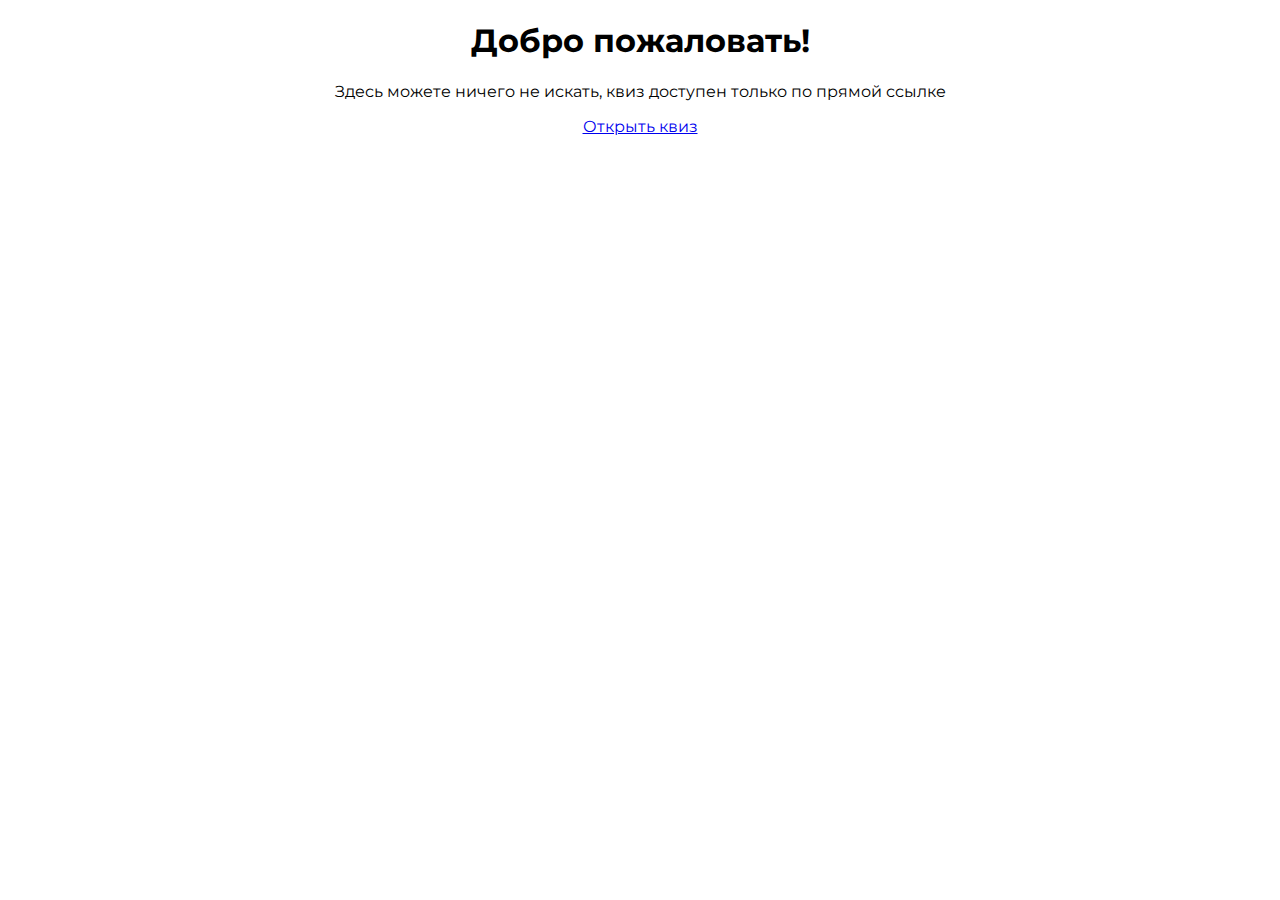
<file: templates/index.html>
<!DOCTYPE HTML>
<html lang="ru">
    <head>
        <link rel="stylesheet" href="/static/styles.css">
        <title>Interactive Quiz</title>
    </head>
    <body class="index">
        <h1>Добро пожаловать!</h1>
        <p>Здесь можете ничего не искать, квиз доступен только по прямой ссылке</p>
        <a href="/quiz/2">Открыть квиз</a>
    </body>
</html>
</file>
<file: static/styles.css>
/*Colors: #FECA43 - yellow
#60449B - purple
#2B2235 - black*/

@import url('https://fonts.googleapis.com/css2?family=Montserrat:ital,wght@0,100..900;1,100..900&display=swap');

body {
    margin: 0;
    padding: 0;
    overflow: hidden;
}

.index {
    font-family: Montserrat;
    text-align: center;
}

.enterdiv, .quizdiv, .popup, .enddiv {
    width: 100%;
    height: 100%;
    border: 1 solid;
    overflow: hidden;
    position: absolute;
}

.hide {
    transition: 0.4s all;
    opacity: 0;
    visibility: hidden;
    z-index: -1;
}

.quiz-bg {
    width: 100vw;
    height: 100vh;
    background: #7157A9;
    /* background: linear-gradient(160deg, rgb(110, 200, 250) 0%, rgba(249,227,113,1) 100%);   */
    background-size: 100%;
}

.logo {
    display: block;
    fill: #602b7a;
	margin: 3% 0 0 3%;
    min-width: 420px;
	width: 30%;
}

.quizname {
    color: #FFF;
    font-family: Montserrat;
    font-size: 8vh;
    font-weight: 600;
    width: 70%;
    margin: 5% 0 5% 3%;
}

.lines {
    margin-left: 3%;
}

/* я сам не понял, как оно разрослось до таких объёмов*/
.enterButton {
    font-family: Montserrat;
    background-color: #FECA43;
    font-weight: 500;
    border: none;
    color: #2B2235;
    padding: 20px;
    text-align: center;
    text-decoration: none;
    display: block;
    font-size: 28px;
    cursor: pointer;
    border-radius: 24px;
    position: absolute; 
    left: 0; 
    bottom: 8%;
    right: 0; 
    margin-left: auto; 
    margin-right: auto; 
    width: 160px;
}

.navbar {
    background-color: #60449B;
    box-shadow: 0px 2px 5px 0px #111;
    display: flex;
    justify-content: left;
    align-items: center;
    flex-flow: 1;
}

.minilogo {
    width: 4vw;
    height: 5vw;
    padding: 0.5%;
    margin: 5px 0 0 15px;
}

.quizmininame {
    font-family: Montserrat;
    font-weight: 500;
    color: #fff;
    width: 72%;
    font-size: 1.5vw;
    /* margin-left: 3%; */
    margin: auto 0 auto 2%;
    overflow: hidden;
    white-space: nowrap;
    text-overflow: ellipsis;
}

.menuicon {
    display: block;
    width: 2.5vw;
    height: 2.5vw;
    position: absolute;
    margin: auto 0;
    right: 1%;
    flex-grow: 1;
    padding: 0.8vw;
}

.qadiv {
    border: 12px solid #FFFFFF;
    background-color: #FECA43;
    /* border-radius: 10px; */
    width: 80%;
    max-width: 800px;
    height: 65%;
    margin: 4% auto;
}

.questiontext {
    font-family: Montserrat;
    font-weight: 600;
    font-size: 1.5vw;
    padding: 0vw 1.3vw 0 1.3vw;
}

.questionnumber {
    font-family: Montserrat;
    font-size: 1vw;
    /* position: absolute;  */
    margin: 1.3vw 1.3vw 0 1.3vw;
    font-weight: 500;
}

.questiontimer {    
    font-family: Montserrat;
    font-size: 1vw;
    /* position: absolute;  */
    margin: 1.3vw 1.3vw 0 1.3vw;
    font-weight: 500;
    /* float: right;
    width: 70%; */
}

.idkc {
    display: flex;
    justify-content: space-between;
}

input {
    -webkit-appearance: none;
    -moz-appearance: none;
    appearance: none;
  
    border-radius: 50%;
    width: 1vw;
    height: 1vw;
  
    border: 2px solid #999;
    transition: 0.2s all linear;
    outline: none;
    margin-right: 5px;
  
    position: relative;
}

.inputmobile {
    width: 4vw;
    height: 4vw;
}

.inputmobile:checked {
    border: 1.2vw solid #fff;
}

input:checked {
    border: 0.4vw solid #fff;
}

.right {
    width: 30%;
    float: right;
    position: absolute;
    right: 0 2vw;
}

label {
    color: #FFF;
    word-wrap: break-word;
    width: 40%;
    display: block;
    font-family: Montserrat;
    font-weight: 500;
    font-size: 1.3vw;
    margin: 1.5vw;
    background-color: #60449B;
    border-radius: 0.7vw;
    padding: 0.6vw;
    transition: background-color 0.4s;
}

.labelmobile {
    /* width: 70%; */
    border-radius: 3vw;
    padding: 2.5vw;
    /* margin: 6vw; */
    font-size: 3.7vw;
}


label:hover {
    background-color: #4c357e;
}

.row1, .row2 {
    display: flex;
    justify-content: space-between;
    box-sizing: border-box;
    /* padding: 1vw; */
    padding: 0 1vw;
    transition: background-color 0.4s;
}

.questionchoose {
    transition: all 0.2s;
    box-shadow: 0px 0.4vw 0.5vw 0px rgba(0,0,0,0.7);
    opacity: 0;
    visibility: hidden;
    z-index: -1;
    position: absolute;
    font-family: Montserrat;
    background-color: #FFF;
    width: 20vw;
    right: 0px;
    border-radius: 0 0 0.5vw 0.5vw;
}

.showanim {   opacity: 1;
    visibility: visible;
    z-index: 1; }

.changeQuestion1, .changeQuestion2 {
    display: flex;
    justify-content: space-evenly;
    /* padding: 1vw; */
}

.aa {
    font-size: 2vw;
    font-weight: 500;
    background-color: #FECA43;
    padding: 0.5vw;
    width: 2.4vw;
    border-radius: 111111px;
    text-align: center;
}

.qabuttons {
    display: flex;
    justify-content: space-between;
    padding-right: 3vw;
    padding-left: 3vw;
    margin-bottom: 0px;
    height: 10vh;
}

.checkAnswer:hover {
    background-color: #4c357e;
}

.checkAnswer {
    /* position: relative;
    margin-right: 3vw;
    margin-left: auto;
    margin-top: 1vw; */
    display: block;
    font-family: Montserrat;
    font-size: 1.5vw;
    background-color: #60449B;
    padding: 1vw;
    border-radius: 1vw;
    color: #fff;
    font-weight: 600;
    border-color: #ffffff00;
    transition: background-color 0.4s;
}

.camobile {
    font-size: 4.5vw;
    padding: 3vw;
    border-radius: 4vw;
}

.hinticon {
    /* width: 5vw; */
    height: 10vh;
    background-color: #60449B;
    border-radius: 1vw;
    transition: background-color 0.4s;
}

.hinticon:hover {
    background-color: #4c357e;
}

.hintmobile {
    height: 10vh;
    border-radius: 4vw;
}

.popup {
    opacity: 0;
    visibility: hidden;
    z-index: -1;
    position: absolute;
    background: #00000088;
    top: 0;
    bottom: 0;
    left: 0;
    right: 0;
    display: flex;  
    justify-content: center;  
    align-items: center;
    /* transition: all 0.4s; */
    /* display: none; */
}

.popupwindow {
    background-color: #FFF;
    width: 40vw;
    /* height: 35vh; */
    margin: auto;
    border-radius: 1vw;
    padding: 1vw;
    text-align:center;
}

.popupmobile {
    width: 80vw;
    /* height: 40vh; */
    border-radius: 4vw;
    padding: 5vw;
}

.popuptext {
    text-align: center;
    font-family: Montserrat;
    font-weight: 600;
    font-size: 4vh;
}

.popuppmob {
    font-size: 3vh;
}

.popupbutton {
    text-align: center;
    font-family: Montserrat;
    font-weight: 500;
    font-size: 3.5vh;
    background-color: #FECA43;
    color: #000;
    border-radius: 1vw;
    padding: 0.5vw 1.5vw;
    margin: 0 0 2vw 0;
    transition: background-color 0.4s;
    border: none;
    bottom: 0;
    display: inline-block;
    align-self: flex-end;
}

.popupbutton:hover {
    background-color: #ba922e;
}

.popupbuttonmobile {
    border-radius: 4vw;
    padding: 2vw 6vw;
}

.popupshow {
    opacity: 1;
    visibility: visible;
    z-index: 1;
}

.qcmobile {
    /* width: 60vw; */
    font-size: 6vw;
    padding: 1.5vw;
    width: 7.2vw;
    /* border-radius: 4vw; */
}

.qqcmob {
    width: 60vw;
    border-radius: 0 0 1.5vw 1.5vw;
}

.enddiv {
    display: none;
    overflow: hidden;
    position: relative;
}

.endshow {
    display: block;
}

.scbase {
    position: absolute;
    display: block;
    pointer-events:none;
    filter: blur(0.7vw);
    overflow: hidden;
    width: 29vw;
    height: 37vw;
}

.semicircle1 {
    transform: rotate(170deg);
    left: -12vw;
    top: -4vw;
}

.semicircle2 {
    transform: rotate(230deg);
    /* left: -12vw; */
    top: -15vw;
}

.semicircle3 {
    transform: rotate(350deg);
    right: -12vw;
    bottom: -4vw;
}

.semicircle4 {
    transform: rotate(50deg);
    right: 0;
    bottom: -16vw;
}

.scmob {
    width: 58vw;
    height: 74vw;
}

.sc1 { left: -20vw; }
.sc2 { top: -27vw; }
.sc3 { right: -20vw; }
.sc4 { bottom: -28vw; }

.endbase {
    width: 60%;
    height: 60%;
    margin: auto;
    font-family: Montserrat;
    font-size: 4vw;
    color: #fff;
    text-align: center;
    display: grid;
    position: absolute;
    left: 50%;
    top: 50%;
    transform: translate(-50%, -50%);
}

.endbasemob {
    font-size: 8vw;
}

.endtext {
    margin:auto;
}

.endtext1 {
    font-weight: 700;
}

.endlogo {
    width: 10vw;
    height: 10vw;
    margin: auto;
}

.endlogomob {
    width: 35vw;
    height: 35vw;
}
</file>
